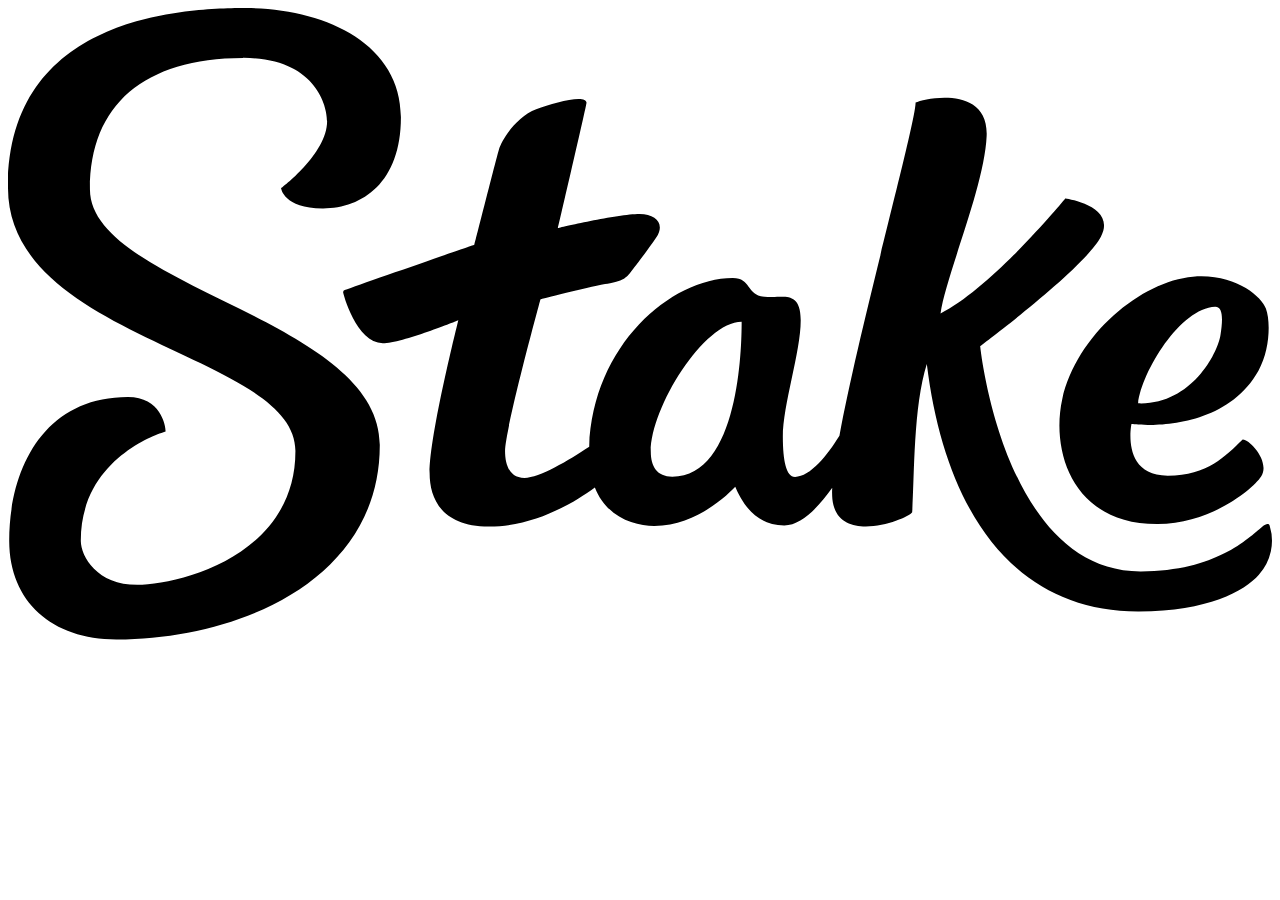
<file: Houses/stake_files/saved_resource.html>
<!-- saved from url=(0030)https://www.code.origamid.dev/ -->
<html><head><meta http-equiv="Content-Type" content="text/html; charset=UTF-8">
    
    <meta name="viewport" content="width=device-width, initial-scale=1.0">
    <title>Code Result</title>
    </head>
    <body>
    <main><svg xmlns="http://www.w3.org/2000/svg" viewBox="0 0 396.11 197.92" class="svelte-md2ju7"><g id="Layer_5" data-name="Layer 5"><path fill="currentColor" d="M25.68,56.89c-.1-26.47,16.84-41.15,47.94-41.26C96,15.55,100,30.19,100,35.51c0,10.19-14.42,21-14.42,21s.8,6.35,13.18,6.3,24.44-8.22,24.37-28.67C123.07,10.65,98.46-.09,74.13,0,53.78.07-.19,2.93,0,56.51c.18,47.59,90,51.79,90.07,82.26.12,33.09-37,42-49.56,42S22.84,171.88,22.82,167c-.09-26.8,26.58-34.26,26.58-34.26,0-2-1.56-10.91-11.89-10.87C10.9,121.92.3,144.8.38,167.14c.07,19,13.5,30.86,33.78,30.78,38.78-.14,82.51-19.06,82.35-61.08C116.37,97.54,25.79,87.28,25.68,56.89Z"></path><path fill="currentColor" d="M395.37,162.18c-.31-.75-1.18-.57-2.33.38-4.4,3.63-14.46,13.91-38,14-42.92.16-50.37-70.58-50.37-70.58s32.71-24.42,37.82-34.27-11.15-12-11.15-12-22.88,27.84-39.1,36C294,83.6,306,56,306.69,40.13s-19.11-12-22.27-10.48c0,6.93-17.49,69.84-23.86,104.42-3.75,6-9.11,12.86-13.91,12.87-2.78,0-3.8-5.15-3.83-12.53,0-10.24,5.64-26.65,5.6-36.62,0-6.9-3.17-7.31-5.9-7.3-.59,0-3.87.09-4.47.09-7,0-4.7-6-11-5.94-19.28.07-43.84,21.12-44.91,52.89-6.51,4.31-15.62,9.74-20.27,9.76-4.88,0-6.09-4.51-6.1-8.41,0-6.85,11.08-47.55,11.08-47.55s14.11-3.62,20.27-4.81c4.66-.91,6-1.25,7.81-3.5s5.35-6.9,8.21-11.08.05-7.41-5.24-7.39c-6.94,0-25.51,4.4-25.51,4.4s8.92-38.46,8.91-39.24-1-1.19-2.51-1.18c-3.38,0-9.41,1.82-13.27,3.2-5.91,2.11-10.72,9.35-11.69,12.72s-7.65,29.76-7.65,29.76-35.77,12.35-40.66,14.2a.74.74,0,0,0-.5.7c0,.32,4.09,16,12.48,15.94,6,0,23.63-7.22,23.63-7.22s-9.06,36-9,48c0,7.7,3.63,16.72,18.67,16.67,14,0,26.25-7.23,33.11-12.26,3.75,9.49,12.61,12.09,18.66,12.07,13.56,0,24-10.82,25.34-12.27,1.76,4.16,5.91,12.15,15.39,12.12,5.36,0,10.91-6,15-11.82a23.38,23.38,0,0,0,.05,3.63c1.64,14.92,23.79,6.15,25,4.07.75-10.79.28-32.85,4.59-46.47,5.72,46.46,27.42,77.71,66.43,77.57,21.81-.08,33-6.35,37.63-11.52A15.9,15.9,0,0,0,395.37,162.18ZM208.2,146.86c-18.73.07,5.73-48.48,21.71-48.54C229.93,104.58,229.58,146.79,208.2,146.86Z"></path><path fill="currentColor" d="M360.26,161.74c16.91-.06,30-11.19,32.4-14.81,3.1-4.71-3.6-11.82-5.73-11.7-5.34,5.11-10.92,11.29-23.45,11.33-14.75.06-11.41-16.17-11.41-16.17s28.39,3.67,39.8-16.74c3.65-6.53,3.8-15.56,2.33-19.45s-9.73-11.09-22.87-10c-16.14,1.36-36.48,18.19-40.95,38.4C326.79,138.86,333.58,161.84,360.26,161.74Zm18-68.1c2.66-.09,2.42,4.29,1.71,8.87-1,6.21-9.53,22-25.81,21.38C355.29,114.0,367.4,94,378.29,93.64Z"></path></g></svg></main><style></style><script>{
        // console.clear();
        

      }</script></body></html>
</file>
